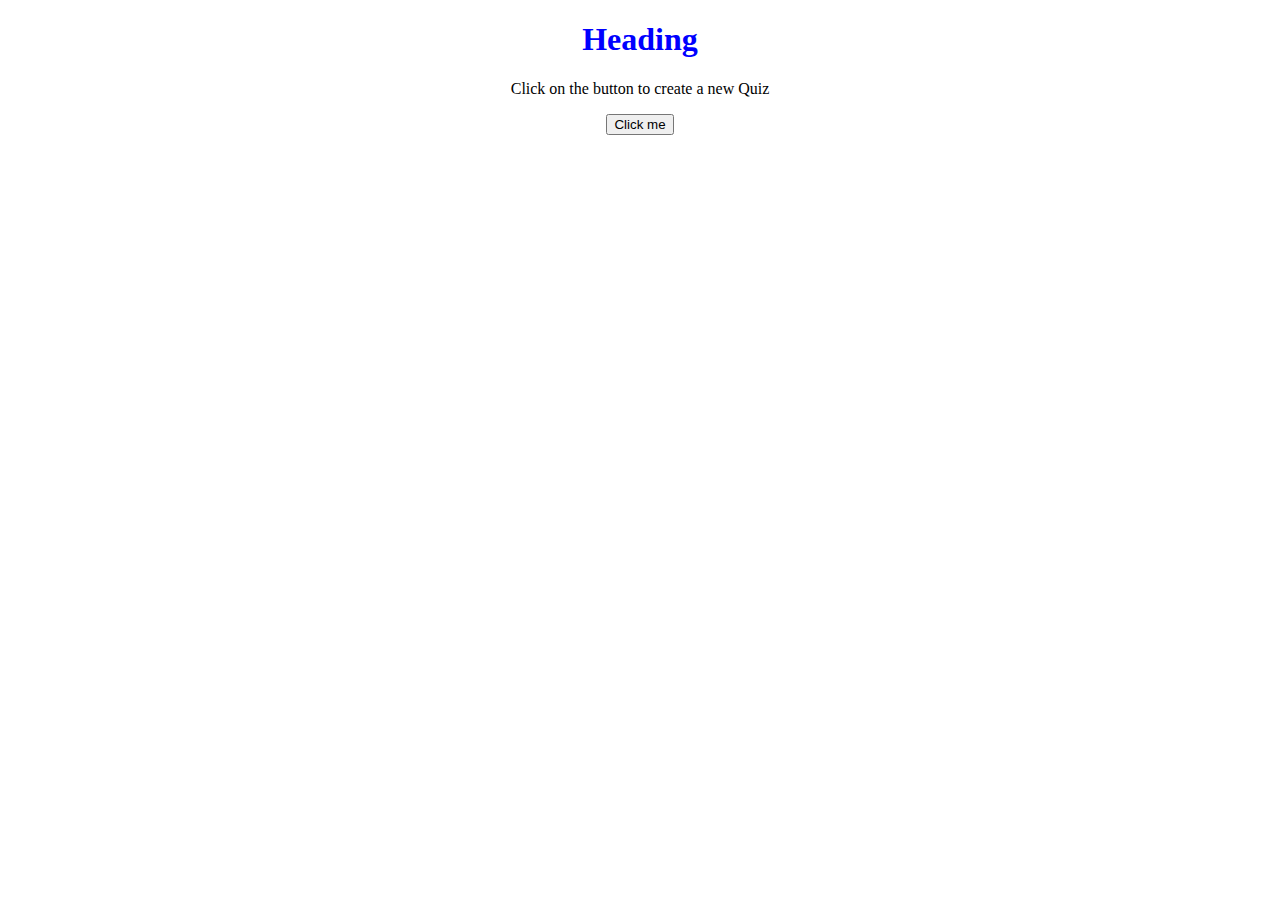
<file: 02 CreateQuiz/trial.html>
<!DOCTYPE html>
<html>
    <head>
        <title>Quiz creator</title>
    </head>
    <body style = "text-align: center;">
        <h1 style = 'color: blue;'>Heading</h1>
        <p>Click on the button to create a new Quiz</p>            
        <p id='demo'></p>     
        <button type='button' onclick="toggleText()">Click me</button>
        <script>
            var i = 0;            
            function toggleText() {
                var text = document.getElementById("demo");
                text.innerHTML += '<p></p><iframe id = "iframe" src = "cppcodes/add.cc" id = i' + i + '/> <br />'
                i++
            }
        </script>
    </body>
</html>
</file>
